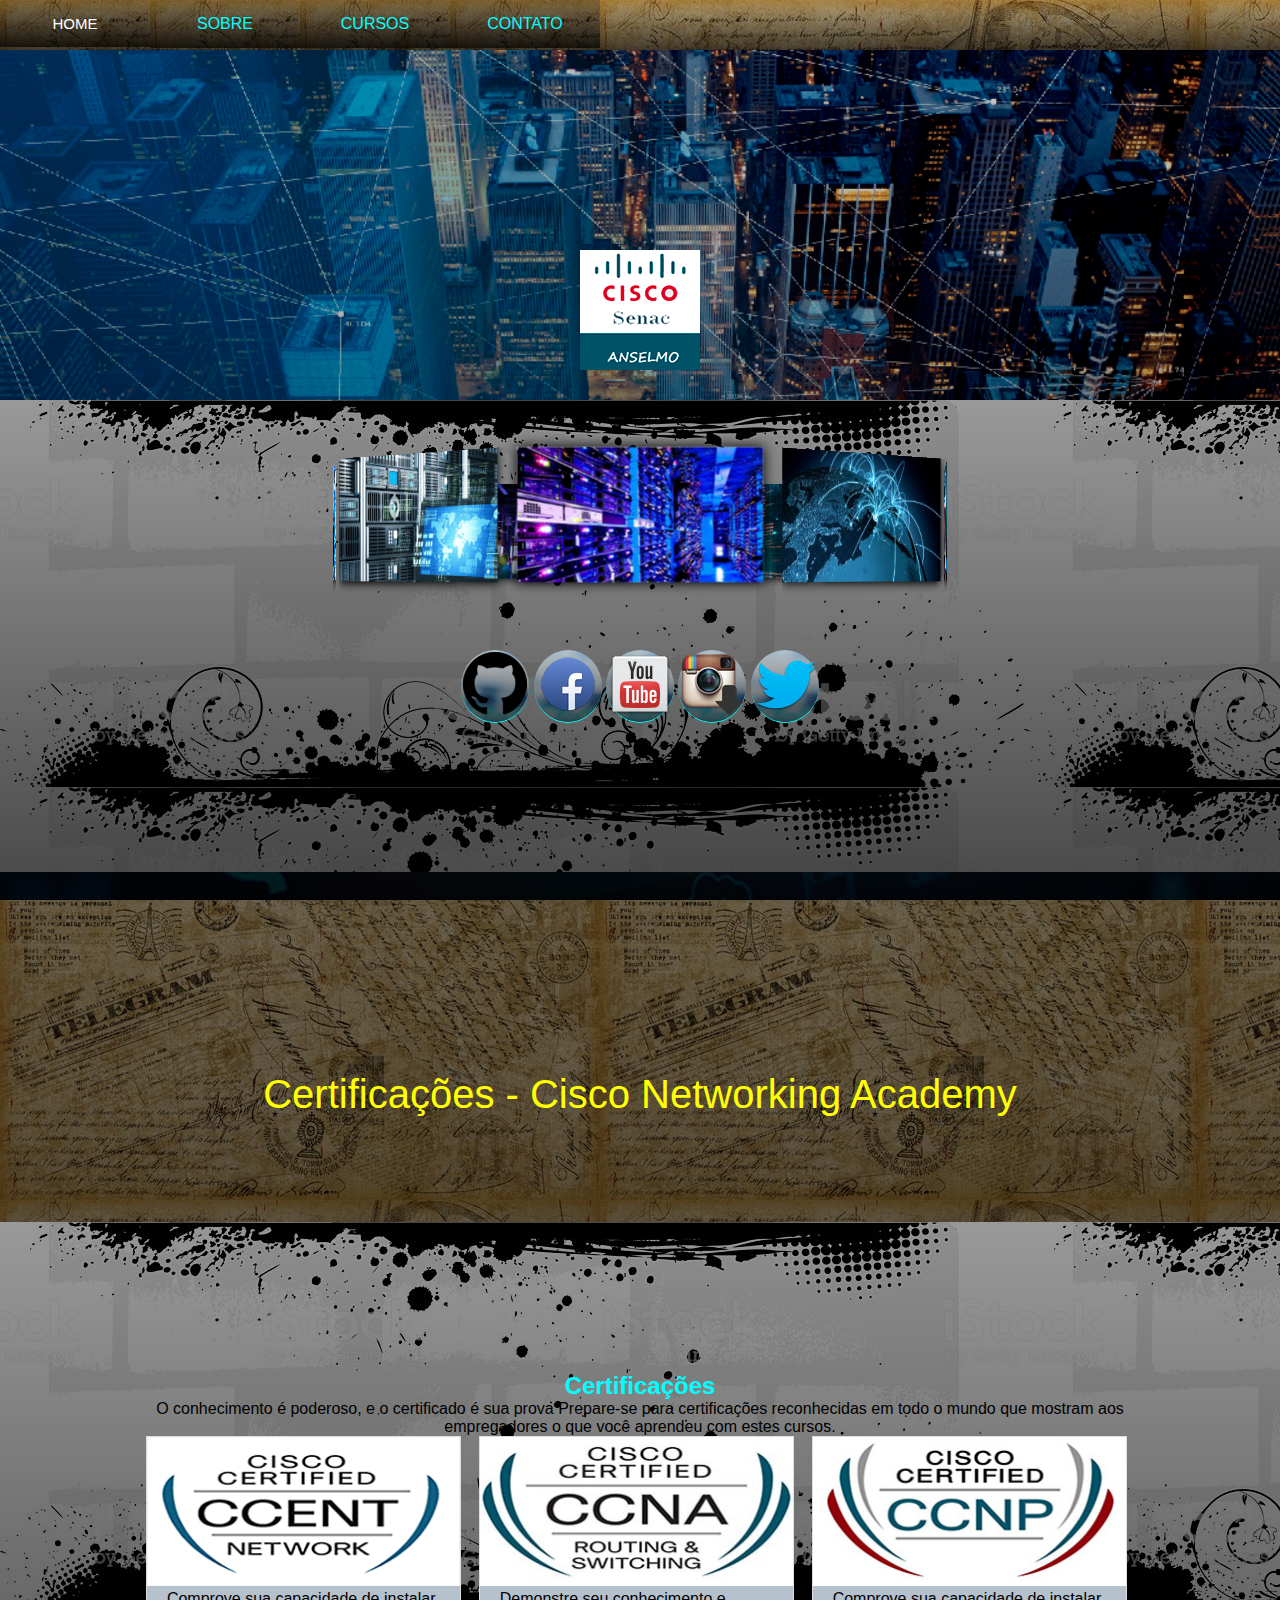
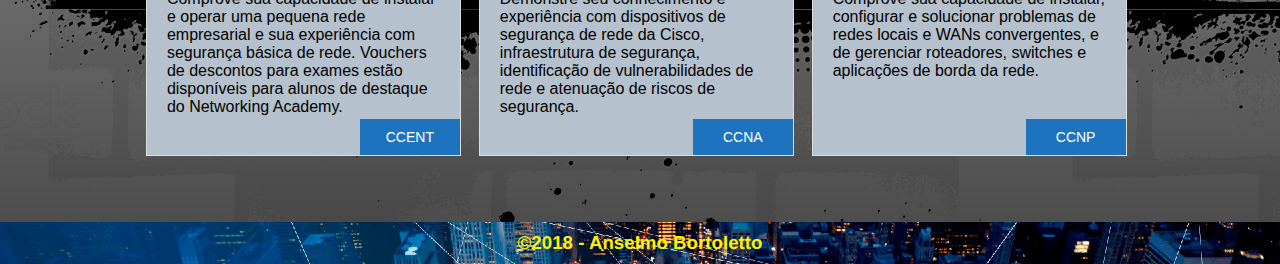
<file: index.html>
<!DOCTYPE html>
<html lang="pt-br">
<head>
    <meta charset="UTF-8">
    <link rel="icon" href="img/ciscotoolkit.ico">
    <meta name="viewport" content="width=device-width, initial-scale=1.0">
    <meta http-equiv="X-UA-Compatible" content="ie=edge">
    <link href="css/estilos.css" rel="stylesheet">
   <link href="css/home.css" rel="stylesheet">
   <script src="https://ajax.googleapis.com/ajax/libs/jquery/3.3.1/jquery.min.js"></script>
    
    <title>HOME CISCO</title>
</head>
<body>    

    <input type="checkbox" id="bt_menu">
    <label for="bt_menu">&#9776;</label>


    <nav class="menu">
    <ul>
        <li><a href="index.html">HOME</a></li>
        <li><a href="sobre.html">SOBRE</a></li>
        <li><a href="#">CURSOS</a>
            <ul>
                <li><a href="https://www.netacad.com/pt-br/courses/networking/ccna-rs-introduction-networks"target="_blank">CCENT</a></li>
                <li><a href="https://www.netacad.com/pt-br/courses/networking/ccna-rs-introduction-networks"target="_blank">CCNA</a></li>
                <li><a href="https://www.netacad.com/pt-br/courses/networking/ccnp-routing-switching"target="_blank">CCNP</a></li>
            </ul>
        </li>  
         <li><a href="contato.html">CONTATO</a></li>


       </ul>
    
    </nav>
       

<div class="Layout" style="background-image:linear-gradient(rgba(0,0,0,0.2), rgba(0,0,0,0.5)), url('img/connectedcity.png");">

     <h3><img src="img/logocisco.png" alt="ccent"></h3>
        
    </div>

   <div class="DivTexto">
    <div class="Destaque">
     
       <section id="sobre">
        <div class="content-all">
        <div class="content-carrousel">
           

            <figure><a href="https://www.cisco.com/c/pt_br/solutions/data-center-virtualization/index.html"target="_blank"><img src="img/mcsa.jpg"></figure></a>

            <figure><a href="https://www.cisco.com/c/m/en_id/events/connect.html"target="_blank"><img src="img/12.jpg"></figure></a>

            <figure><a href="https://www.cisco.com/c/pt_br/solutions/internet-of-things/overview.html"target="_blank"><img src="img/1428339145_iot.jpg"></figure></a>

            <figure><a href="https://www.cisco.com/c/pt_br/solutions/cloud/overview.html"target="_blank"><img src="img/cloud (1).jpg"></figure></a>

            <figure><a href="https://www.cisco.com/c/pt_br/support/docs/voice-unified-communications/unified-communications-manager-callmanager/81541-fac-config-ex.html"target="_blank"><img src="img/software_iStock.jpg"></figure></a>

            <figure><a href="https://www.cisco.com/c/pt_br/about/events-schedule.html"target="_blank"><img src="img/ciscolive.jpg"></figure></a>

            <figure><a href="https://www.cisco.com/c/en/us/products/unified-communications/business-edition-6000/ip-phone-system.html"target="_blank"><img src="img/distribuição.jpg"></figure></a>

            <figure><a href="https://www.cisco.com/c/pt_br/products/switches/index.html#~stickynav=1"target="_blank"><img src="img/program_cisco.jpg"></figure></a>

            <figure><a href="https://docs.cloud.oracle.com/iaas/Content/Network/Reference/ciscoiosCPE.htm"target="_blank"><img src="img/oracle-dba-11g.jpg"></figure></a>
        </div>
      

        </div>
            <div class="social">

         
            <a href="https://github.com/Shaecel-bortoletto" class="btn btn-portfolio"target="_blank"><img src="img/git.png" alt="Portfolio"></a>
        
            <a href="https://www.facebook.com/Cisco" class="btn btn-portfolio"target="_blank"><img src="img/facebook.jpg" alt="Facebook"></a>
            
            <a href="https://www.youtube.com/user/Cisco/welcome" class="btn btn-portfolio" target="_blank"><img src="img/youtube.jpg" alt="youtube"></a>
           
            <a href="https://www.instagram.com/cisco/?hl=pt" class="btn btn-portfolio"target="_blank"><img src="img/instagram.png" alt="Instagram"></a>
            
            <a href="https://twitter.com/cisco" class="btn btn-portfolio" target="_blank"> <img src="img/twitter.jpg" alt="Twitter"></a>

    </div>
    </div>
          
  </div>

    <div class="Layout" style="background-image:linear-gradient(rgba(0,0,0,0.2), rgba(0,0,0,0.9)), url('img/cloud (1).jpg");">
        <p>Certificações - Cisco Networking Academy</p>
    </div>
 
    <div class="DivTexto">
    <div class="Destaque">
        <section id="destaque">
                    <h2>Certificações</h2>
      <p>O conhecimento é poderoso, e o certificado é sua prova Prepare-se para certificações reconhecidas em todo o mundo que mostram aos empregadores o que você aprendeu com estes cursos.</p>

                    <!--bloco 1-->
                 <div class="blocos">
                    <img src="img/ccent-3.png" alt="mobile">
                    <p>Comprove sua capacidade de instalar e operar uma pequena rede empresarial e sua experiência com segurança básica de rede. Vouchers de descontos para exames estão disponíveis para alunos de destaque do Networking Academy. </p>
                    <a href="https://www.netacad.com/pt-br/courses/networking/ccna-rs-introduction-networks"target="_blank">CCENT</a>
                </div>

                    <!--bloco 2-->
                 <div class="blocos">
                    <img src="img/ccna.jpg" alt="mobile">
                    <p>Demonstre seu conhecimento e experiência com dispositivos de segurança de rede da Cisco, infraestrutura de segurança, identificação de vulnerabilidades de rede e atenuação de riscos de segurança.</p>
                    <a href="https://www.netacad.com/pt-br/courses/networking/ccna-rs-introduction-networks"target="_blank">CCNA</a>
                </div>

                    <!--bloco 3-->
                <div class="blocos">
                    <img src="img/ccnp.jpg" alt="frontend">
                    <p>Comprove sua capacidade de instalar, configurar e solucionar problemas de redes locais e WANs convergentes, e de gerenciar roteadores, switches e aplicações de borda da rede.</p>
                    <a href="https://www.netacad.com/pt-br/courses/networking/ccnp-routing-switching"target="_blank">CCNP</a>
                </div>

                </section>
      
    </div>
  </div>
          

    <footer>
        <h3> ©2018 - Anselmo Bortoletto </h3>
    </footer>
      
    <script src="js/fixamenu.js"></script>
    <script src="js/removeclick.js"></script>
    
</body>
</html>
</file>
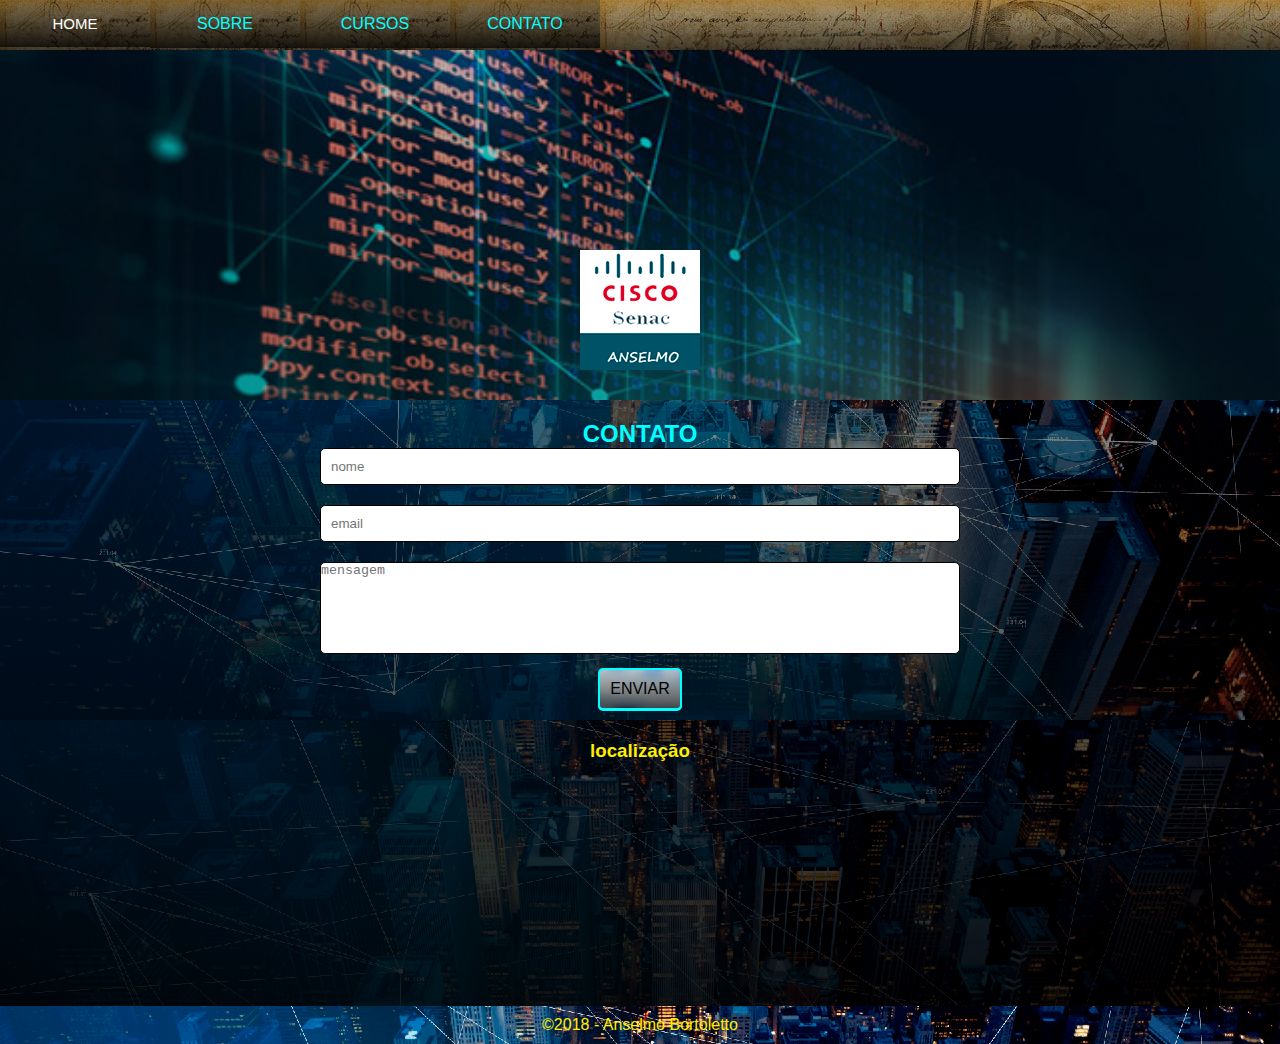
<file: contato.html>
<!DOCTYPE html>
<html lang="pt-br">
<head>
    <meta charset="UTF-8">
    <link rel="icon" href="img/ciscotoolkit.ico">
    <meta name="viewport" content="width=device-width, initial-scale=1.0">
    <meta http-equiv="X-UA-Compatible" content="ie=edge">
    <link href="css/estilos.css" rel="stylesheet">
   <link href="css/contato.css" rel="stylesheet">
    <link href="css/home.css" rel="stylesheet">
   <script src="https://ajax.googleapis.com/ajax/libs/jquery/3.3.1/jquery.min.js"></script>
    
    <title>CONTATOS</title>
</head>
<body>    

    <input type="checkbox" id="bt_menu">
    <label for="bt_menu">&#9776;</label>
    

    <nav class="menu">
      <ul>
        <li><a href="index.html">HOME</a></li>
        <li><a href="sobre.html">SOBRE</a></li>
        <li><a href="#">CURSOS</a>
            <ul>
                <li><a href="https://www.netacad.com/pt-br/courses/networking/ccna-rs-introduction-networks"target="_blank">CCENT</a></li>
                <li><a href="https://www.netacad.com/pt-br/courses/networking/ccna-rs-introduction-networks"target="_blank">CCNA</a></li>
                <li><a href="https://www.netacad.com/pt-br/courses/networking/ccnp-routing-switching"target="_blank">CCNP</a></li>
            </ul>
        </li>  
         <li><a href="contato.html">CONTATO</a></li>
       </ul>
    </nav>

<div class="Layout" style="background-image:linear-gradient(rgba(0,0,0,0.2), rgba(0,0,0,0.5)), url('img/software_iStock.jpg");>
    <h3><img src="img/logocisco.png" alt="ccent"></h3>
 </div>

<section>
    
<div id="contato">
             <h2>CONTATO</h2>
                <form action="formulario.php" method="POST">
                    <input type="text" name="nome"
                    placeholder="nome">
                    <input type="text" name="email"
                    placeholder="email">
                    <textarea name="mensagem" placeholder="mensagem"></textarea>
                    <input type="submit"  class="btn btn-portfolio" value="ENVIAR">
                </form>
            </div>

          <div class="local">

            <h3>localização</h3>
            <iframe src="https://www.google.com/maps/embed?pb=!1m18!1m12!1m3!1d3657.7631151286605!2d-46.577093785509305!3d-23.54102098469296!2m3!1f0!2f0!3f0!3m2!1i1024!2i768!4f13.1!3m3!1m2!1s0x94ce5ec26cfdcfed%3A0x49e7eb66fd4f1f2!2sSenac+Tatuap%C3%A9!5e0!3m2!1spt-BR!2sbr!4v1542667268293" width="300" height="220" frameborder="0" style="border:0" allowfullscreen></iframe>
        </div>





  

    <footer>
         <p> ©2018 - Anselmo Bortoletto </p>
    </footer>

    <script src="js/menuresponsivo.js"></script>   
    <script src="js/fixamenu.js"></script>
    <script src="js/removeclick.js"></script>
</body>
</html>
</file>
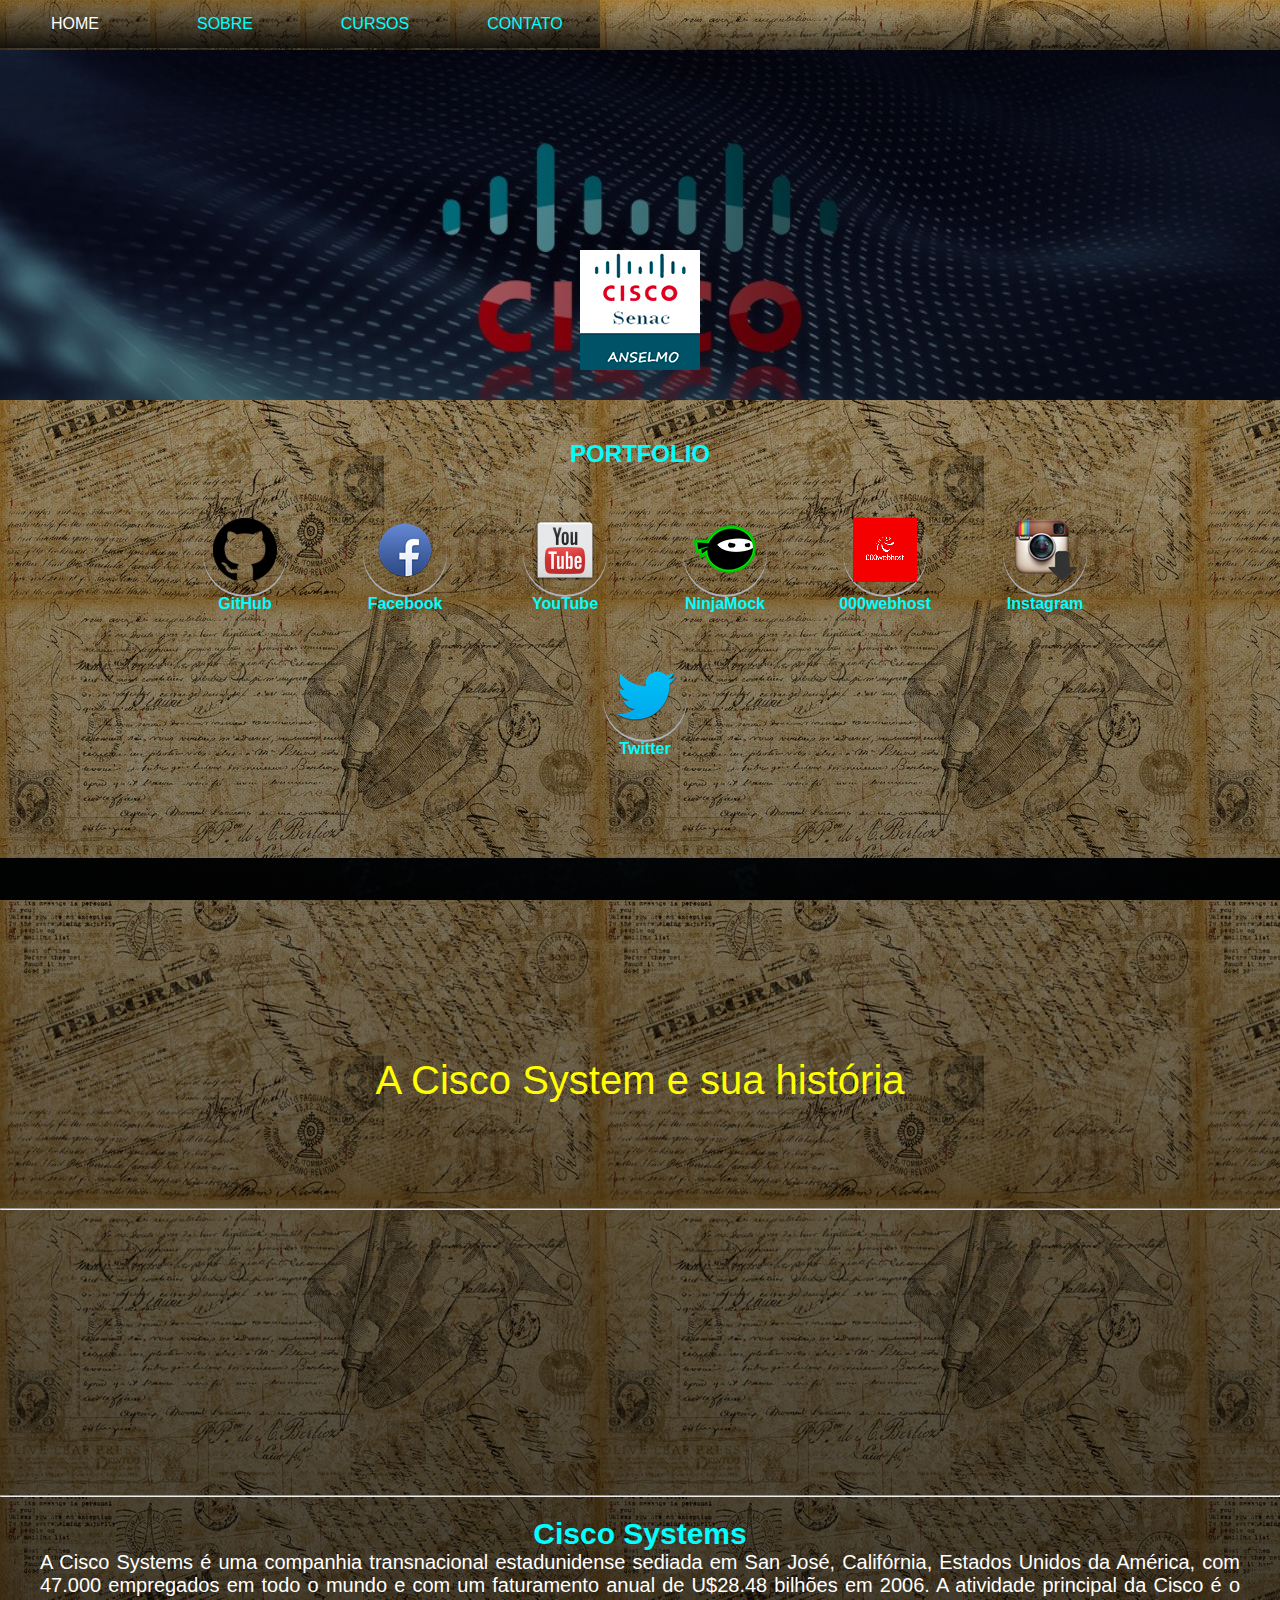
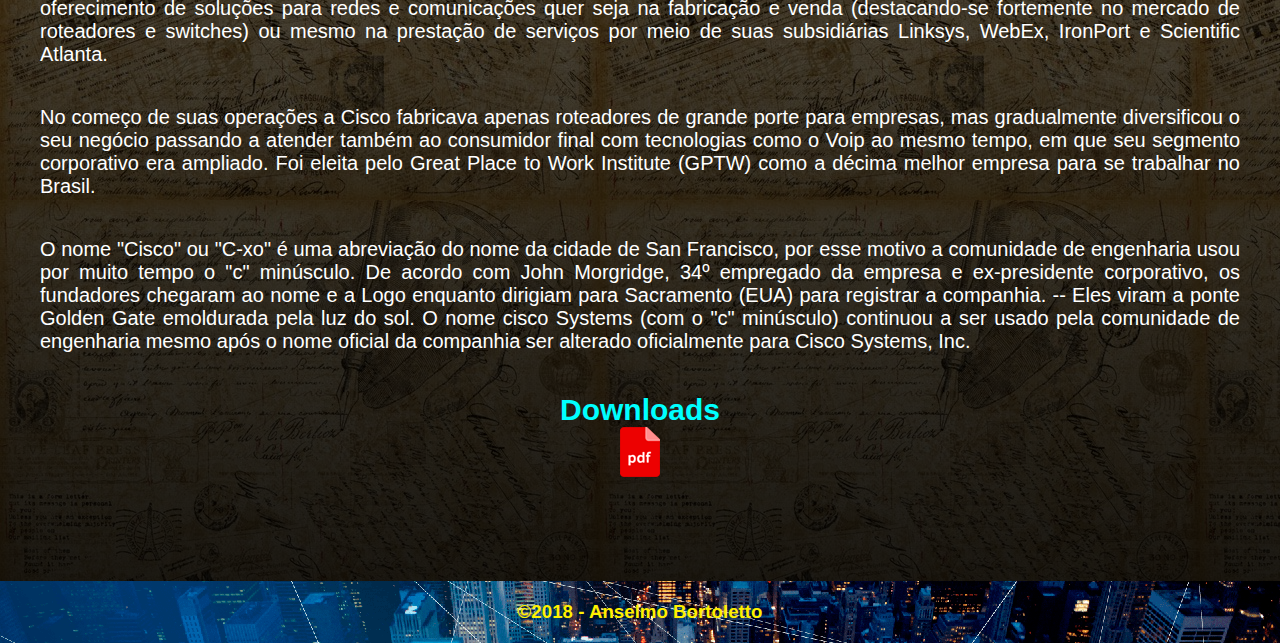
<file: sobre.html>
<!DOCTYPE html>
<html lang="pt-br">
<head>
    <meta charset="UTF-8">
    <link rel="icon" href="img/ciscotoolkit.ico">
    <meta name="viewport" content="width=device-width, initial-scale=1.0">
    <meta http-equiv="X-UA-Compatible" content="ie=edge">
     <link href="css/sobre.css" rel="stylesheet">
    <script src="https://ajax.googleapis.com/ajax/libs/jquery/3.3.1/jquery.min.js"></script>
    
    

    <title>SOBRE CISCO</title>
</head>
<body>

   <input type="checkbox" id="bt_menu">
    <label for="bt_menu">&#9776;</label>
    
<nav class="menu">
      <ul>
        <li><a href="index.html">HOME</a></li>
        <li><a href="sobre.html">SOBRE</a></li>
        <li><a href="#">CURSOS</a>
            <ul>
                <li><a href="https://www.netacad.com/pt-br/courses/networking/ccna-rs-introduction-networks"target="_blank">CCENT</a></li>
                <li><a href="https://www.netacad.com/pt-br/courses/networking/ccna-rs-introduction-networks"target="_blank">CCNA</a></li>
                <li><a href="https://www.netacad.com/pt-br/courses/networking/ccnp-routing-switching"target="_blank">CCNP</a></li>
            </ul>
        </li>  
         <li><a href="contato.html">CONTATO</a></li>
       </ul>
    </nav>
       

    <div class="Layout" style="background-image:linear-gradient(rgba(0,0,0,0.2), rgba(0,0,0,0.5)), url('img/ccna2.jpg");">
         <h3><img src="img/logocisco.png" alt="ccent"></h3>
        
    </div>

       <section id="servicos">
             <h2>PORTFOLIO</h2>
            <div>
            <a href="https://github.com/Shaecel-bortoletto"class="btn btn-portfolio" target="_blank"><img src="img/git.png" alt="Portfolio"></a>
            <h4>GitHub</h4>
            </div>
        
            <div>
            <a href="https://www.facebook.com/Cisco"class="btn btn-portfolio" target="_blank"><img src="img/facebook.jpg" alt="Facebook"></a>
            <h4>Facebook</h4>
            </div>

             <div>
            <a href="https://www.youtube.com/user/Cisco/welcome"class="btn btn-portfolio" target="_blank"><img src="img/youtube.jpg" alt="Facebook"></a>
            <h4>YouTube</h4>
            </div>

            <div>
            <a href="https://ninjamock.com/s/5C9BNTx"class="btn btn-portfolio" target="_blank"><img src="img/ninja1.png" alt="Facebook"></a>
            <h4>NinjaMock</h4>
            </div>

            <div>
            <a href="#"class="btn btn-portfolio" target="_blank"><img src="img/000h.png" alt="Facebook"></a>
            <h4>000webhost</h4>
            </div>

            <div>
            <a href="https://www.instagram.com/cisco/?hl=pt" class="btn btn-portfolio"target="_blank"><img src="img/instagram.png" alt="Instagram"></a>
            <h4>Instagram</h4>
            </div>

            <div>
            <a href="https://twitter.com/cisco"class="btn btn-portfolio" target="_blank"> <img src="img/twitter.jpg" alt="Twitter"></a>
            <h4>Twitter</h4>
            </div>

    </section>

   <header>

     
   <div class="Layout" style="background-image: linear-gradient(rgba(0,0,0,0.2), rgba(0,0,0,0.9)), url('img/cloud.jpg") ;>

      <p>A Cisco System e sua história</p>

               
    </div>
 
   
<hr>
   
           <iframe width="360" height="280
" src="https://www.youtube.com/embed/8lwsF2-5ESw" frameborder="0" allow="accelerometer; autoplay; encrypted-media; gyroscope; picture-in-picture" allowfullscreen></iframe>
<hr>
<h2>Cisco Systems</h2>
        <p>A Cisco Systems é uma companhia transnacional estadunidense sediada em San José, Califórnia, Estados Unidos da América, com 47.000 empregados em todo o mundo e com um faturamento anual de U$28.48 bilhões em 2006. A atividade principal da Cisco é o oferecimento de soluções para redes e comunicações quer seja na fabricação e venda (destacando-se fortemente no mercado de roteadores e switches) ou mesmo na prestação de serviços por meio de suas subsidiárias Linksys, WebEx, IronPort e Scientific Atlanta.
<p>No começo de suas operações a Cisco fabricava apenas roteadores de grande porte para empresas, mas gradualmente diversificou o seu negócio passando a atender também ao consumidor final com tecnologias como o Voip ao mesmo tempo, em que seu segmento corporativo era ampliado.

Foi eleita pelo Great Place to Work Institute (GPTW) como a décima melhor empresa para se trabalhar no Brasil.</p>

<p>O nome "Cisco" ou "C-xo" é uma abreviação do nome da cidade de San Francisco, por esse motivo a comunidade de engenharia usou por muito tempo o "c" minúsculo. De acordo com John Morgridge, 34º empregado da empresa e ex-presidente corporativo, os fundadores chegaram ao nome e a Logo enquanto dirigiam para Sacramento (EUA) para registrar a companhia. -- Eles viram a ponte Golden Gate emoldurada pela luz do sol. O nome cisco Systems (com o "c" minúsculo) continuou a ser usado pela comunidade de engenharia mesmo após o nome oficial da companhia ser alterado oficialmente para Cisco Systems, Inc.</p> 


    <h2>Downloads</h2>
  <h3><a href="documentos/ccna1.pdf" target="_blank"><img src="img/pdf.png" alt="download cartilha acessibilidade"></a></h3>
      
    </div>
  </div>
   </header> 
</div>

    <footer>
        <h3> ©2018 - Anselmo Bortoletto </h3>
    </footer>

    </div>

    <script src="js/menuresponsivo.js"></script>   
    <script src="js/fixamenu.js"></script>
    
</body>
</html>
</file>
<file: css/estilos.css>
*{
    box-sizing: border-box;
}

html{
background-image:linear-gradient(rgba(0,0,0,0.4), rgba(0,0,0,0.7)), url('../img/pergaminho.jpg');

  
} 
body{
 
    margin:20;
}






/*Classe usada pelo o JS para fixar o menu*/
.Fixar{
    position: fixed;
    top: 0;
    z-index: 3;
    top: 0;
}
h3{
    color: #fff000;
    text-align: center;
}
h2{
    text-decoration: content: 
    text-align: center;  
}

footer {
    margin-top: 0px;
    text-align: center;
    padding: 20px;
     background-image: url('../img/connectedcity.png');
    color:#ffffff;
}



.btn:focus, .btn::-moz-focus-inner{
  outline:none;
  border:none;
}
.btn{
  font-family: arial;
  font-size: 16px;
  font-left:10px;
  border:none;
  padding:2px;
  border-top: 2px;
  max-width: 50%;
  cursor: pointer;
  display:inline-block;
  text-decoration: none;
  
}
.btn-green{
  background:#0e48;
  color:#fff000;
  box-shadow:0 2px 0 #aeb3c4;
  border-radius: 50px;
}
.btn-green:hover{
    color:black;
  background:#ff0;
  box-shadow:0 2px 0#4286f4;
  border-radius: 50%;
}

.btn-green:active, .btn-purple:active, .btn-red:active{
  position:relative;
  top:2px;
  box-shadow:none;
}

/**submenu**/

.btn-submenu{
 background:0#4286f4;
    color:#ffffff;
  box-shadow:0 2px 0 aqua;
  border-radius: 50%;
}
.btn-submenu:hover{
    color: #000000;
  background:aqua;
  box-shadow:0 4px 0#ffffff;
  border-radius: 100%;
}
.btn-submenu:active, .btn-green:active, .btn-red:active{
  position:relative;
  top:5px;
  box-shadow:none;
}
/**portfolio**/
.btn-portfolio{
	background-image:linear-gradient(rgba(0,0,0,0.2), rgba(0,0,0,0.7)), url('../img/program_cisco.jpg');
  color:#000000;
  box-shadow:0 1px 0 aqua;
  border-radius: 50%;
}
.btn-portfolio:hover{
    text-color:black;
  background-image:linear-gradient(rgba(0,0,0,0.2), rgba(0,0,0,0.7)), url('../img/distribuição.jpg');;
  box-shadow:0 1px 0#fff000;
  border-radius: 50%;
}



/**
* Exemplo de layout
* @author - Marcio Roberto
* Data 26/09/2018
*/



body{
    font-family: sans-serif;
}
/*Divisão para as imagens*/
.Layout{
    height: 350px;
    padding-top: 200px;
    background-attachment: fixed;
    background-size: cover;
    background-position: center; 
}
/*em = */
.Layout p{
    text-align: center;
    color: #ff0;
    font-size: 2.5em;
    top: 20px;
}

.DivTexto{
    background-color: #ffffff;
}

.Destaque{
    padding: 150px 0px 150px 0px; /*box model*/
    max-width: 1024px;
    margin: 0 auto;/*centralizado*/
}
</file>
<file: css/home.css>
*{
    margin: 0;
    padding: 0;
}

.social {
    display: block;
   align-items: center;
   padding-top: 80px;
}
img {

    max-width: 100%; /*Todas as imagens ficam responsivas*/
}

p{
    max-width: 100%;
}

h2{
    color: aqua;
    text-align: center;
    padding: 0px;

}
.menu{
    width: 100%;
    height: 50px;
    background-image:linear-gradient(rgba(0,0,0,0.2), rgba(0,0,0,0.7)), url('../img/pergaminho.jpg');

}

.menu ul{
    list-style: none;
    position: relative;

}

.menu ul li{
    width: 150px;
    float: left;
}

.menu a{
    padding: 15px;
    display: block;
    text-decoration: none;
    text-align: center;
    color:aqua;
    background-image:linear-gradient(rgba(0,0,0,0.4), rgba(0,0,0,0.9)), url('../img/pergaminho.jpg');

}

.menu ul ul {
    position: relative;
    visibility: hidden;

}
.menu ul li:hover ul{
    visibility: visible;

}

.menu a:hover{
    background-color: #aqua;
    color:#ffffff;
    font-size: 15px;
}
.menu ul ul li{
    float: none;
    border-bottom: solid 1px #ccc;
}
.menu ul li ul li a{
    background-image:linear-gradient(rgba(0,0,0,0.4), rgba(0,0,0,0.9)),
     url('../img/Slayt-Nasıl-Yapılır2.jpg');
}

.menu ul ul li a{
    background-color: aqua;
}

label[for="bt_menu"]{
    padding: -25px;
    background-image:linear-gradient(rgba(0,0,0,0.2), rgba(0,0,0,0.9)), 
    url('../img/pergaminho.jpg');
    color: aqua;
    font-family: "Arial";
    text-align: center;
    font-size: 30px;
    cursor: pointer;
    width: 50px;
    height: 50px;
}

#bt_menu{
    display: none;
}
label[for="bt_menu"]{
    display: none;
}

@media(max-width: 1024px){
    label[for="bt_menu"]{
    display: block;
}
.menu{
    position:fixed;
}

.content-all{
    display: block;
}

    
    #bt_menu:checked ~ .menu{
        margin-left: 0;
    }

    .menu{
        margin-top: 5px;
        margin-left: -100%;
        transition: all .4s;
    }

    .menu ul li{
        width: 100%;
        float: none;
    }
    .menu ul ul{
        position: static;
        overflow: hidden;
        max-height: 0;
        transition: all .4s;
    }
    .menu ul li:hover ul{
        height: auto;
        max-height: 200px;
    }

    p{
        font-size: 12px;
    }
}



@media(max-width: 720px){
    label[for="bt_menu"]{
    display: block;
}
.menu{
    position:fixed;
}

.content-all{
    display: block;
}

    #bt_menu:checked ~ .menu{
        margin-left: 0;
    }

    .menu{
        margin-top: 5px;
        margin-left: -100%;
        transition: all .4s;
    }

    .menu ul li{
        width: 100%;
        float: none;
    }
    .menu ul ul{
        position: static;
        overflow: hidden;
        max-height: 0;
        transition: all .4s;
    }
    .menu ul li:hover ul{
        height: auto;
        max-height: 200px;
    }

    p{
        font-size: 10px;
    }
}

@media(max-width: 480px){
    label[for="bt_menu"]{
    display: block;
}
.menu{
    position:fixed;
}

.content-all{
    display: block;
    perspective: 1200px;
}

    
    #bt_menu:checked ~ .menu{
        margin-left: 0;
    }

    .menu{
        margin-top: 5px;
        margin-left: -100%;
        transition: all .4s;
    }

    .menu ul li{
        width: 100%;
        float: none;
    }
    .menu ul ul{
        position: static;
        overflow: hidden;
        max-height: 0;
        transition: all .4s;
    }
    .menu ul li:hover ul{
        height: auto;
        max-height: 200px;
    }

    p{
        font-size: 10px;
    }
    
}
@media(max-width: 368px){
    label[for="bt_menu"]{
    display: block;
}
.menu{
    position:fixed;
}

.content-all{
    display: block;  
    perspective: 1200px;
}

    #bt_menu:checked ~ .menu{
        margin-left: 0;
    }

    .menu{
        margin-top: 5px;
        margin-left: -100%;
        transition: all .4s;
    }

    .menu ul li{
        width: 100%;
        float: none;
    }
    .menu ul ul{
        position: static;
        overflow: hidden;
        max-height: 0;
        transition: all .4s;
    }
    .menu ul li:hover ul{
        height: auto;
        max-height: 200px;
    }

    p{
        font-size: 10px;
    }
}



.DivTexto{


  background-image:linear-gradient(rgba(0,0,0,0.4), rgba(0,0,0,0.7)), url('../img/istockphoto-.jpg');
}





.Destaque{
    color: black;
    text-align: center;

}


.Destaque 

#destaque{
    max-width: 1024px;
    height: 310px;
    padding: -10px;S
}

    .blocos{
    width: 30.76%;
    height: 320px;
    float: left;
    margin-left: 1.75%;
    border: 1px solid #dedede;
    text-align: center;
    position: relative;
    background-color: #b5c1cc;

}

.blocos p{
    padding: 0px 20px 0px 20px;
    text-align: left;
}

.blocos a{
    width: 100px;
    padding: 10px 0px 10px 0px;
    display: block;
    background-color: #1e73be;
    color: #ffffff;
    text-decoration: none;
    font-size: 0.875em;
    position: absolute;
    right: 0px;
    bottom: 0px;

}
.content-carrousel{
    position: relative;
    margin-top: -100px;
    }


.content-all{
    position: absolute;
    width: 200px;
    margin: auto;
    perspective: 1600px;
    position: relative;
    margin-top: 20px;
}

.content-carrousel{
    width: 100%;
    position: fixed;
    animation: rotar 15s infinite linear;
    transform-style: preserve-3d;
}

.content-carrousel:hover{
    animation-play-state: paused;
    cursor: pointer;
}


.content-carrousel figure{
    width: 100%;
    height: 110px;
    overflow: hidden;
    position: fixed;
    box-shadow: 0px 0px 10px 0px black;
    transition: all 300ms;
    
}

.content-carrousel figure:hover{
    box-shadow: 0px 0px 0px 0px black;
    transition: all 300ms;
}

.content-carrousel figure:nth-child(1){transform: rotateY(0deg) translateZ(300px);}
.content-carrousel figure:nth-child(2){transform: rotateY(40deg) translateZ(300px);}
.content-carrousel figure:nth-child(3){transform: rotateY(80deg) translateZ(300px);}
.content-carrousel figure:nth-child(4){transform: rotateY(120deg) translateZ(300px);}
.content-carrousel figure:nth-child(5){transform: rotateY(160deg) translateZ(300px);}
.content-carrousel figure:nth-child(6){transform: rotateY(200deg) translateZ(300px);}
.content-carrousel figure:nth-child(7){transform: rotateY(240deg) translateZ(300px);}
.content-carrousel figure:nth-child(8){transform: rotateY(280deg) translateZ(300px);}
.content-carrousel figure:nth-child(9){transform: rotateY(320deg) translateZ(300px);}
.content-carrousel figure:nth-child(10){transform: rotateY(360deg) translateZ(300px);}


.content-carrousel img{
    width: 100%;
    transition: all 300ms;
}

.content-carrousel img:hover{
    transform: scale(1.2);
    transition: all 300ms;
}


@keyframes rotar{
    from{
        transform: rotateY(0deg);
    }to{
        transform: rotateY(360deg);
    }
}
footer {
    margin-top: -10px;
    text-align: center;
    padding: 10px;
     background-image: url('../img/connectedcity.png');
    color:#fff000;
}
 .Mobile{
 	display:none;
 }
 .Fixar{
    position: fixed;
    top: 0;
    z-index: 3;
    top: 0;
}

 .Mobile{
        display: none;
        color: #ffffff;
        text-decoration: none;
        padding: 10px;
    }




}


 
@media(max-width: 720px){
    
    
    /*Menu Hamburgue*/
    .menu{
        display: block;
        background-color: #000616;
        color: #ffffff;
        text-decoration: none;
        padding: 15px;
    }
   
.blocos{
    width: 100%;
    height: 320px;
   float: none;
    margin: 0;
    margin-bottom: 20px;
}
</file>
<file: css/contato.css>
body {
    font-family: "Open Sans", Helvetica, Arial, sans-serif;
 
}




html{
background-image:linear-gradient(rgba(0,0,0,0.2), rgba(0,0,0,0.9)), url('../img/connectedcity.png');

}




*{
    margin: 20;
    padding:20;
    box-sizing: border-box;
}

 
}


  img{
  position: relative;
  top: -10px;
  display: block;
  width: 10%;
  margin-left: 5px;
  padding: -20px;
  align-items: center;
}
img {

    max-width: 100%; /*Todas as imagens ficam responsivas*/
}





/*
CONTATO
*/
#contato{
    padding-top: 20px;
    width: 50%;
    margin: 0 auto;
    text-align: center;
}
 #contato input[type=text]{
    width: 100%;
    padding: 10px;
    border-radius: 5px;
    border: 1px solid #000000;
    margin-bottom: 20px;    
}
 #contato textarea{
    width: 100%;
    padding: 0px 0px 60px 0px;
    border-radius: 5px;
    border: 1px solid #000000;
    margin-bottom: 10px;
    resize: none;
}
 #contato input[type=submit]{
    background-color:#656668;
    border-radius: 5px;
    border: 2px solid aqua;
    padding: 10px 10px 10px 10px;
    color: solid #000000;


  }
footer {
  border-top: -50px;
    margin-top: 100px;
    text-align: center;
    padding: 40px;
    background-image: url('../img/cisco10.jpg');
    color:#ffffff;ffffff;
}

.local{
    text-align: center;
    padding: 30px;
    position: relative;
}

h6{
    text-align: center;
    color: #ffffff;
    font-size: 20px;
     top: -40px;

}

/*
MEDIA QUERIES
*/

@media(max-width: 1024px){
    label[for="bt_menu"]{
    display: block;
}
.menu{
    position:fixed;
}

.content-all{
    display: none;
}

    
    #bt_menu:checked ~ .menu{
        margin-left: 0;
    }

    .menu{
        margin-top: 5px;
        margin-left: -100%;
        transition: all .4s;
    }

    .menu ul li{
        width: 100%;
        float: none;
    }
    .menu ul ul{
        position: static;
        overflow: hidden;
        max-height: 0;
        transition: all .4s;
    }
    .menu ul li:hover ul{
        height: auto;
        max-height: 200px;
    }

    p{
        font-size: 12px;
    }
}



@media(max-width: 720px){
    label[for="bt_menu"]{
    display: block;
}
.menu{
    position:fixed;
}

.content-all{
    display: none;
}

    
    #bt_menu:checked ~ .menu{
        margin-left: 0;
    }

    .menu{
        margin-top: 5px;
        margin-left: -100%;
        transition: all .4s;
    }

    .menu ul li{
        width: 100%;
        float: none;
    }
    .menu ul ul{
        position: static;
        overflow: hidden;
        max-height: 0;
        transition: all .4s;
    }
    .menu ul li:hover ul{
        height: auto;
        max-height: 200px;
    }

    p{
        font-size: 12px;
    }
}

@media(max-width: 480px){
    label[for="bt_menu"]{
    display: block;
}
.menu{
    position:fixed;
}

.content-all{
    display: none;
}

    
    #bt_menu:checked ~ .menu{
        margin-left: 0;
    }

    .menu{
        margin-top: 5px;
        margin-left: -100%;
        transition: all .4s;
    }

    .menu ul li{
        width: 100%;
        float: none;
    }
    .menu ul ul{
        position: static;
        overflow: hidden;
        max-height: 0;
        transition: all .4s;
    }
    .menu ul li:hover ul{
        height: auto;
        max-height: 200px;
    }

    p{
        font-size: 12px;
    }
}
</file>
<file: css/sobre.css>
@import url('https://fonts.googleapis.com/css?family=Open+Sans');
@import url('https://fonts.googleapis.com/css?family=Montserrat:700');

body {
    font-family: "Open Sans", Helvetica, Arial, sans-serif;
 
   
}

*{
    margin: 0;
    padding: 0;
    box-sizing: border-box;
}




/*Classe usada pelo o JS para fixar o menu*/
.Fixar{
    position: fixed;
    padding: -10px;
    top: 0;
    z-index: 3;
    top: 0;
}
h3{
    color: #fff000;
    text-align: center;
}
h2{
    text-decoration: content;
   text-align: center;
}

footer {
	width: 100%;
    margin-top: 100px;
    text-align: center;
    padding: 20px;
    background-image: url('../img/connectedcity.png');
    color:#ffffff;
}



.btn:focus, .btn::-moz-focus-inner{
  outline:none;
  border:none;
}
.btn{
  font-family: arial;
  font-size:15px;
  text-transform: uppercase;
  font-weight:700;
  border:none;
  padding:10px;
  cursor: pointer;
  display:inline-block;
  text-decoration: none;
}
.btn-green{
  background:#0e48a5;
  color:#aeb3c4;
  box-shadow:0 2px 0 #aeb3c4;
  border-radius: 50px;
}
.btn-green:hover{
    color:black;
  background:#aeb3c4;
  box-shadow:0 4px 0#4286f4;
  border-radius: 100%;
}

.btn-green:active, .btn-purple:active, .btn-red:active{
  position:relative;
  top:5px;
  box-shadow:none;
}

/**submenu**/

.btn-submenu{
 background:0#4286f4;
    color:#ffffff;
  box-shadow:0 2px 0 aqua;
  border-radius: 50%;
}
.btn-submenu:hover{
    color: #000000;
  background:aqua;
  box-shadow:0 4px 0#ffffff;
  border-radius: 100%;
}
.btn-submenu:active, .btn-green:active, .btn-red:active{
  position:relative;
  top:5px;
  box-shadow:none;
}
/**portfolio**/
.btn-portfolio{
  background:transparent;
  color:#aeb3c4;
  box-shadow:0 2px 0 #aeb3c4;
  border-radius: 50px;
}
.btn-portfolio:hover{
    color:black;
  background:aqua;
  box-shadow:0 4px 0#000000;
  border-radius: 100%;
}



/**
* Exemplo de layout
* @author - Marcio Roberto
* Data 26/09/2018
*/



body{
    font-family: sans-serif;
}

h2{
    color:aqua;
}

p{
text-align: justify;
padding-left: 40px;
padding-right: 40px; 
}
/*Divisão para as imagens*/
.Layout{
    height: 350px;
    padding-top: 200px;
    background-attachment: fixed;
    background-size: cover;
    background-position: center; 
}
/*em = */
.Layout p{
    text-align: center;
    color: #ff0;
    font-size: 2.0em;
    top: 20px;
}

.DivTexto{
    background-color: #ffffff;
}

.Destaque{
    padding: 150px 0px 150px 0px; /*box model*/
    max-width: 1024px;
    margin: 0 auto;/*centralizado*/
}



.menu{
    width: 100%;
    height: 50px;
    background-image:linear-gradient(rgba(0,0,0,0.2), rgba(0,0,0,0.7)), url('../img/pergaminho.jpg');
}

.menu ul{
    list-style: none;
    position: relative;
}

.menu ul li{
    width: 150px;
    float: left;
}

.menu a{
    padding: 15px;
    display: block;
    text-decoration: none;
    text-align: center;
    background-image:linear-gradient(rgba(0,0,0,0.4), rgba(0,0,0,0.9)),
     url('../img/pergaminho.jpg');
     color: aqua;
}

.menu ul ul {
    position: relative;
    visibility: hidden;

}
.menu ul li:hover ul{
    visibility: visible;

}

.menu a:hover{
    background-color: #f4f4f4;
    color:#ffffff;
}
.menu ul ul li{
    float: none;
    border-bottom: solid 1px #ccc;
}
.menu ul li ul li a{
    background-image:linear-gradient(rgba(0,0,0,0.4), rgba(0,0,0,0.9)),
     url('../img/Slayt-Nasıl-Yapılır2.jpg');

}

.menu ul ul li {
    background-color: #fff000;
}

label[for="bt_menu"]{
    padding: -25px;
    background-image:linear-gradient(rgba(0,0,0,0.2), rgba(0,0,0,0.9)), 
    url('../img/pergaminho.jpg');
    color: aqua;
    font-family: "Arial";
    text-align: center;
    font-size: 30px;
    cursor: pointer;
    width: 50px;
    height: 50px;
}

#bt_menu{
    display: none;
}
label[for="bt_menu"]{
    display: none;
}


@media(max-width: 1024px){
    label[for="bt_menu"]{
    display: block;
}
.menu{
    position:fixed;
}

.content-all{
    display: none;
}

    
    #bt_menu:checked ~ .menu{
        margin-left: 0;
    }

    .menu{
        margin-top: 5px;
        margin-left: -100%;
        transition: all .4s;
    }

    .menu ul li{
        width: 100%;
        float: none;
    }
    .menu ul ul{
        position: static;
        overflow: hidden;
        max-height: 0;
        transition: all .4s;
    }
    .menu ul li:hover ul{
        height: auto;
        max-height: 200px;
    }

    p{
        font-size: 12px;
    }
    h1,h2,h3{
    	font-size:14px;
   }
 
}



@media(max-width: 720px){
    label[for="bt_menu"]{
    display: block;
}
.menu{
    position:fixed;
}

.content-all{
    display: none;
}

    
    #bt_menu:checked ~ .menu{
        margin-left: 0;
    }

    .menu{
        margin-top: 5px;
        margin-left: -100%;
        transition: all .4s;
    }

    .menu ul li{
        width: 100%;
        float: none;
    }
    .menu ul ul{
        position: static;
        overflow: hidden;
        max-height: 0;
        transition: all .4s;
    }
    .menu ul li:hover ul{
        height: auto;
        max-height: 200px;
    }

    p{
    
        font-size: 12px;
    }
    h1,h2,h3{
    	font-size:14px;
   }
   
}


@media(max-width: 480px){
    label[for="bt_menu"]{
    display: block;
}
.menu{
    position:fixed;
}

.content-all{
    display: none;
}

    
    #bt_menu:checked ~ .menu{
        margin-left: 0;
    }

    .menu{
        margin-top: 5px;
        margin-left: -100%;
        transition: all .4s;
    }

    .menu ul li{
        width: 100%;
        float: none;
    }
    .menu ul ul{
        position: static;
        overflow: hidden;
        max-height: 0;
        transition: all .4s;
    }
    .menu ul li:hover ul{
        height: auto;
        max-height: 200px;
    }

    p{
        font-size: 12px;
    }
    h1,h2,h3{
         font-size:14px;
}

}


h4{
    text-color:#ffffff;
}

html{
background-image:linear-gradient(rgba(0,0,0,0.2), rgba(0,0,0,0.9)), url('../img/pergaminho.jpg');

  
} 




.Detalhes:after{/*atributo after (após o conteúdo)*/
    content: '';/*content insere um conteúdo no css*/
    color: #ff0000;
    border: 5px solid transparent;
    border-top-color: #e8e8e8;
    display: inline-block;
    vertical-align: middle;
}

.btn:focus, .btn::-moz-focus-inner{
  outline:none;
  border:none;
}
.btn{
  font-family: arial;
  font-size:15px;
  text-transform: uppercase;
  font-weight:700;
  border:none;
  padding:10px;
  cursor: pointer;
  display:inline-block;
  text-decoration: none;
}
.btn-green{
  background:#0e48a5;
  color:#aeb3c4;
  box-shadow:0 2px 0 #aeb3c4;
  border-radius: 50px;
}
.btn-green:hover{
    color:black;
  background:#aeb3c4;
  box-shadow:0 4px 0#4286f4;
  border-radius: 100%;
}

.btn-green:active, .btn-purple:active, .btn-red:active{
  position:relative;
  top:5px;
  box-shadow:none;
}

/**submenu**/

.btn-submenu{
 background:0#4286f4;
    color:#ffffff;
  box-shadow:0 2px 0 aqua;
  border-radius: 50%;
}
.btn-submenu:hover{
    color: #000000;
  background:aqua;
  box-shadow:0 4px 0#ffffff;
  border-radius: 100%;
}
.btn-submenu:active, .btn-green:active, .btn-red:active{
  position:relative;
  top:5px;
  box-shadow:none;
}
/**portfolio**/
.btn-portfolio{
  background:transparent;
  color:#aeb3c4;
  box-shadow:0 2px 0 #aeb3c4;
  border-radius: 50px;
}
.btn-portfolio:hover{
    color:black;
  background-image:linear-gradient(rgba(0,0,0,0.2), rgba(0,0,0,0.7)), url('../img/program_cisco.jpg');
  box-shadow:0 4px 0#fff000;
  border-radius: 100%;
}


.botao {
    color: #f1f1f1;
    text-decoration: none;
    padding: 10px 30px;
    background-color: #032322;
    font-size: .9em;
    border-radius: 3px;
    margin-bottom: 1px;

}




}
/*Classe usada pelo o JS para fixar o menu*/
.Fixar{
    position: fixed;
    top: 0;
    z-index: 3;
    top: 0;

}


header {
    
    background-size: auto;
    background-position: center;
    background-repeat: no-repeat;
    font-size: 20px;
    color:#ffffff;
    display: inline-block;
    flex-direction: column;
    align-items: center;
    text-align: center;
    padding: 0px;
    margin-top: 80px;

}

 header {
        height: 600px;
        height: 60vh;
        justify-content: center;
    }


header p {
    margin-bottom: 2em;
}

h2{
    text-align: center;
    margin-top: 20px;
}



@keyframes rotar{
    from{
        transform: rotateY(0deg);
    }to{
        transform: rotateY(360deg);
    }
}

/*
SOBRE
*/

#sobre {
    display: flex;
    max-width: -20px;
    flex-direction: column;
    align-items: center;
    text-align: center;
   
    background-image: url('../img/connectedcity.png');
    color: #02a9fc;
}

#sobre p {
    margin-bottom: 2.5em;
    max-width: 1000px;

}

#sobre .botao {
    background-color: #000000;
    color: #233451;
}

/*
SERVIÇOS
*/

#servicos {
    padding: 20px;
    display: flex;
    flex-direction: column;
    color:aqua;
   
}

#servicos div {
    display: block;
    flex-direction: column;
    align-items: center;
    text-align: center;
    margin-top: 40px;
    margin-left: 10px;
    position: relative;
    background-color:transparent;
}

/*
PORTFOLIO
*/


#portfolio{
    display: inline-block;
    align-items: center;
    padding-top: 0px;
    margin-top: 10px;
    width: 50%;
    color:transparent;
    background-color:transparent;
    margin-left: 100px;
    position: relative;
}





#portfolio img {
    width: 100%;
}

    #sobre {
        height: 250px;
        height: 30vh;
        justify-content: center;
        min-height: 250px;
    }
    
    /*
    SERVIÇOS
    */
    
    #servicos {
        flex-direction: row;
        flex-wrap: wrap;
        align-items: flex-start;
        max-width: 1000px;
        margin: 0 auto;
    }
    
    #servicos h2 {
        text-align: center;
        width: 100%;
        color: 
    }
    
    #servicos div {
        flex-grow: 1;
        flex-basis: 150px;
        padding: 0 10px;
    }
    
    /*
    PORTFOLIO
    */
    
    #portfolio {
        flex-direction: row;
        flex-wrap: wrap;
    }
    
    #portfolio h2 {
        width: 100%;
        text-align: center;
    }
    
    #portfolio img {
        width: 33.3333333333%;
    }
    
    /*
    CONTATO
    */
    
    #contato {
        flex-direction: row;
        flex-wrap: wrap;
        justify-content: space-around;
        max-width: 500px;
        margin: 0 auto;
    }
    
    #contato{
    padding-top: 80px;
    width: 70%;
    margin: 0 auto;
}
 #contato input[type=text]{
    width: 100%;
    padding: 10px;
    border-radius: 5px;
    border: 1px solid #000000;
    margin-bottom: 20px;    
}
 #contato textarea{
    width: 100%;
    padding: 10px 10px 40px 10px;
    border-radius: 5px;
    border: 1px solid #;
    margin-bottom: 20px;
    resize: none;
    text-color:#bdc60f;

}
 
    }




    
}
</file>
